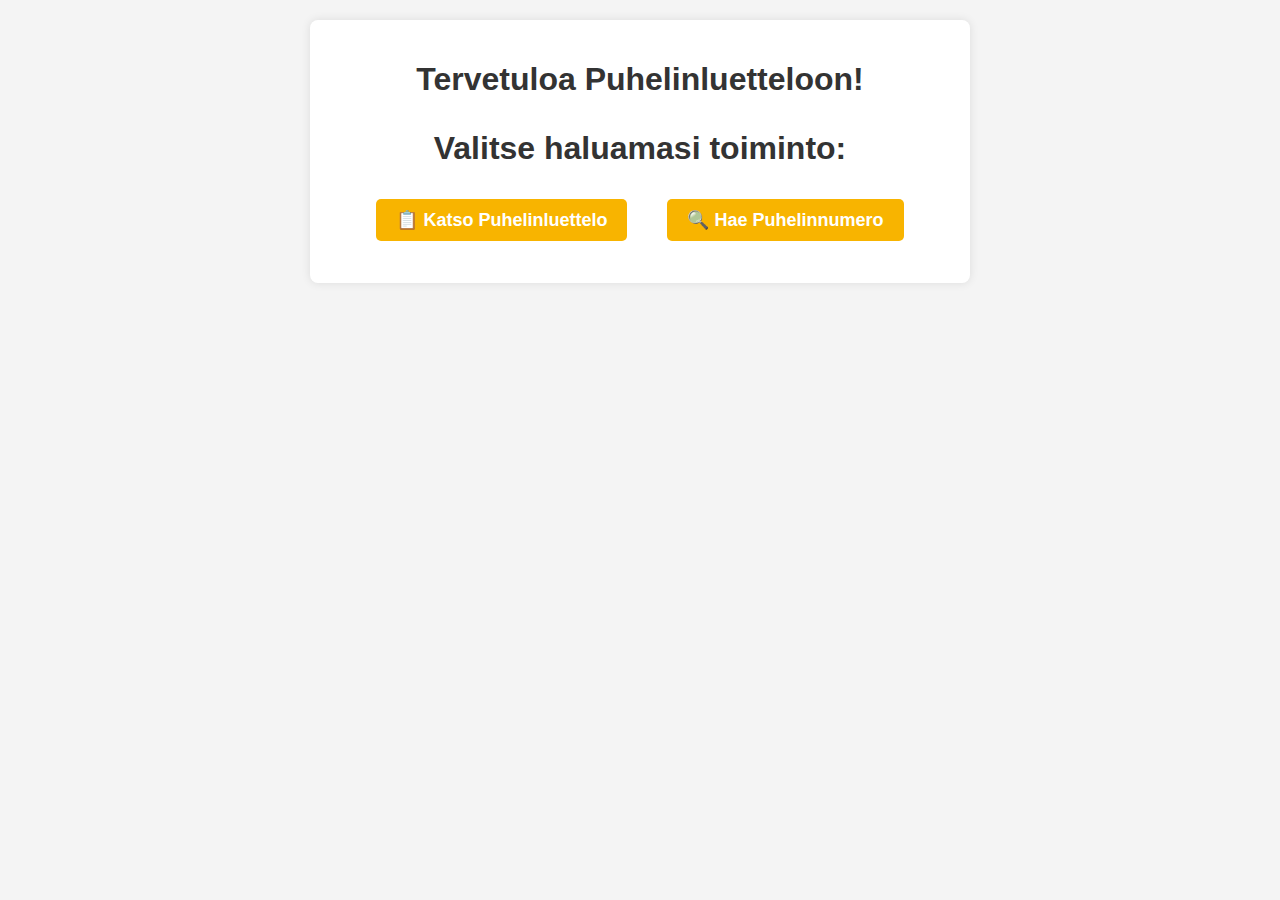
<file: index.html>
<!DOCTYPE html>
<html lang="fi">
  <head>
    <meta charset="UTF-8" />
    <meta name="viewport" content="width=device-width, initial-scale=1.0" />
    <title>Puhelinluettelo - Etusivu</title>

    <!-- Linkitetty CSS -->
    <link rel="stylesheet" href="style.css" />
  </head>

  <body>
    <section>
      <h1>Tervetuloa Puhelinluetteloon!</h1>
      <h1><p>Valitse haluamasi toiminto:</p>
      <div class="button-container">
        <a href="puhelinluettelo.html" class="button"
          >📋 Katso Puhelinluettelo</a
        >
        <br />
        <a href="haku.html" class="button">🔍 Hae Puhelinnumero</a></h1>
      </div>
    </section>
  </body>
</html>
</file>
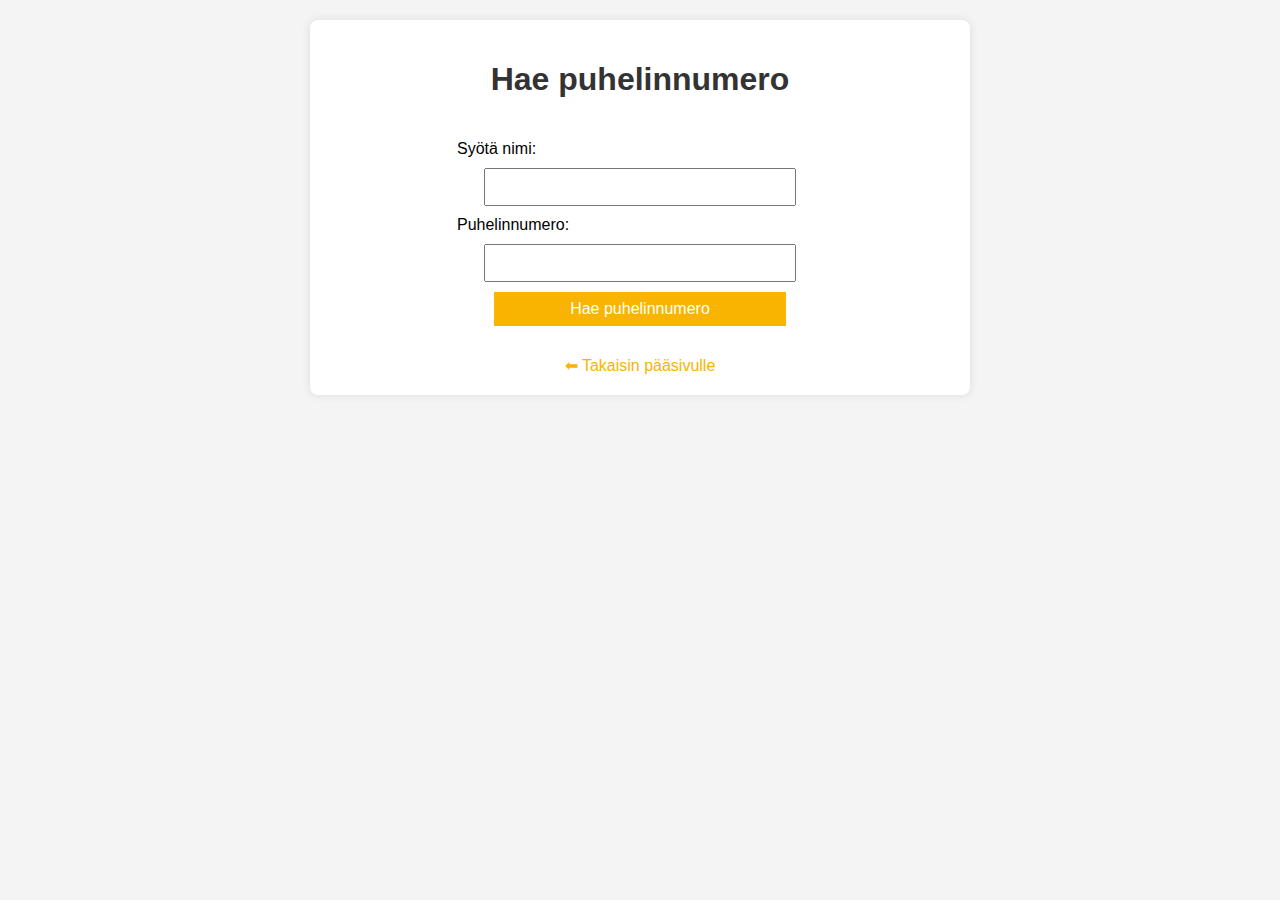
<file: haku.html>
<!DOCTYPE html>
<html lang="fi">
  <head>
    <meta charset="UTF-8" />
    <meta name="viewport" content="width=device-width, initial-scale=1.0" />
    <title>Hae puhelinnumero</title>

    <!-- jQuery -->
    <script src="https://ajax.googleapis.com/ajax/libs/jquery/3.5.1/jquery.min.js"></script>

    <!-- CSS -->
    <link rel="stylesheet" href="style.css" />

    <script>
      $(document).ready(function () {
        $('[name="submit"]').click(function () {
          let nimi = $("#nimi").val().trim();

          if (nimi === "") {
            alert("Syötä nimi!");
            return;
          }

          // Haetaan JSON-data
          $.getJSON(
            "http://a41d.k.time4vps.cloud:3001/henkilot",
            function (data) {
              let henkilö = data.find(
                (person) => person.nimi.toLowerCase() === nimi.toLowerCase()
              );

              if (henkilö) {
                $("#puhelin").val(henkilö.puhelin);
              } else {
                alert("Nimeä ei löytynyt!");
                $("#puhelin").val("");
              }
            }
          ).fail(function () {
            alert("Tietojen lataaminen epäonnistui.");
          });
        });
      });
    </script>
  </head>

  <body>
    <section>
      <h1>Hae puhelinnumero</h1>
      <form id="form" name="form">
        <label for="nimi">Syötä nimi:</label>
        <input name="nimi" id="nimi" type="text" maxlength="35" size="35" />

        <label for="puhelin">Puhelinnumero:</label>
        <input
          name="puhelin"
          id="puhelin"
          type="text"
          maxlength="35"
          size="35"
          readonly
        />

        <input name="submit" type="button" value="Hae puhelinnumero" />
      </form>
      <a href="index.html" class="back-link">⬅ Takaisin pääsivulle</a>
    </section>
  </body>
</html>
</file>
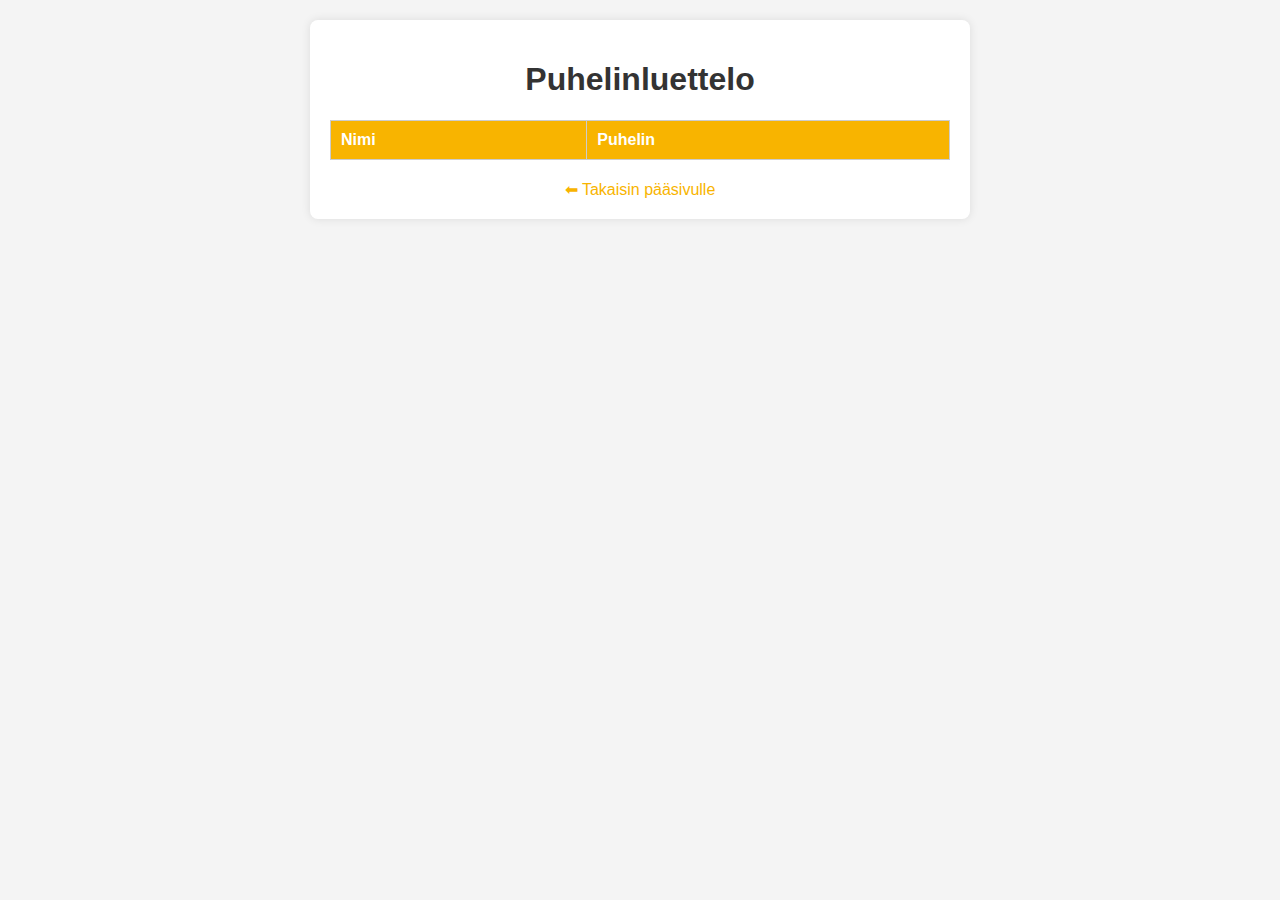
<file: puhelinluettelo.html>
<!DOCTYPE html>
<html lang="fi">
  <head>
    <meta charset="UTF-8" />
    <meta name="viewport" content="width=device-width, initial-scale=1.0" />
    <title>Puhelinluettelo</title>

    <!-- jQuery -->
    <script src="https://code.jquery.com/jquery-3.5.1.min.js"></script>

    <!-- CSS -->
    <link rel="stylesheet" href="style.css" />
  </head>

  <body>
    <section>
      <h1>Puhelinluettelo</h1>
      <table id="table">
        <tr>
          <th>Nimi</th>
          <th>Puhelin</th>
        </tr>
      </table>
      <a href="index.html" class="back-link">⬅ Takaisin pääsivulle</a>
    </section>

    <script>
      $(document).ready(function () {
        $.getJSON(
          "http://a41d.k.time4vps.cloud:3001/henkilot", // Haetaan puhelinluettelon tiedot pilvestä
          function (data) {
            // Muodostetaan taulukko datasta
            let table = $("#table");

            $.each(data, function (key, person) {
              let row = `<tr>
                        <td>${person.nimi}</td>
                        <td>${person.puhelin}</td>
                      </tr>`;
              table.append(row);
            });
          }
          // Virheen käsittely
        ).fail(function () {
          alert("Tietojen lataaminen epäonnistui.");
        });
      });
    </script>
  </body>
</html>
</file>
<file: style.css>
body {
  font-family: Arial, sans-serif;
  margin: 20px;
  background-color: #f4f4f4;
  text-align: center;
}

h1 {
  color: #333;
}

section {
  background: white;
  padding: 20px;
  margin: 20px auto;
  width: 50%;
  border-radius: 8px;
  box-shadow: 0px 0px 10px rgba(0, 0, 0, 0.1);
}

.button-container {
  display: flex;
  justify-content: center;
  gap: 20px;
  margin-top: 20px;
}

.button {
  text-decoration: none;
  background-color: #f8b400;
  color: white;
  padding: 10px 20px;
  border-radius: 5px;
  font-size: 18px;
}

.button:hover {
  background-color: #e09a00;
}

.back-link {
  display: block;
  margin-top: 20px;
  text-decoration: none;
  color: #f8b400;
  font-size: 16px;
}

.back-link:hover {
  color: #e09a00;
}

form {
  display: inline-block;
  text-align: left;
  margin-top: 20px;
}

input {
  display: block;
  margin: 10px auto;
  padding: 8px;
  font-size: 16px;
  width: 80%;
}

input[type="button"] {
  background-color: #f8b400;
  color: white;
  border: none;
  cursor: pointer;
}

input[type="button"]:hover {
  background-color: #e09a00;
}

table {
  width: 100%;
  margin-top: 20px;
  border-collapse: collapse;
}

th,
td {
  border: 1px solid #ccc;
  padding: 10px;
  text-align: left;
}

th {
  background-color: #f8b400;
  color: white;
}

td {
  background-color: #fff;
}
</file>
